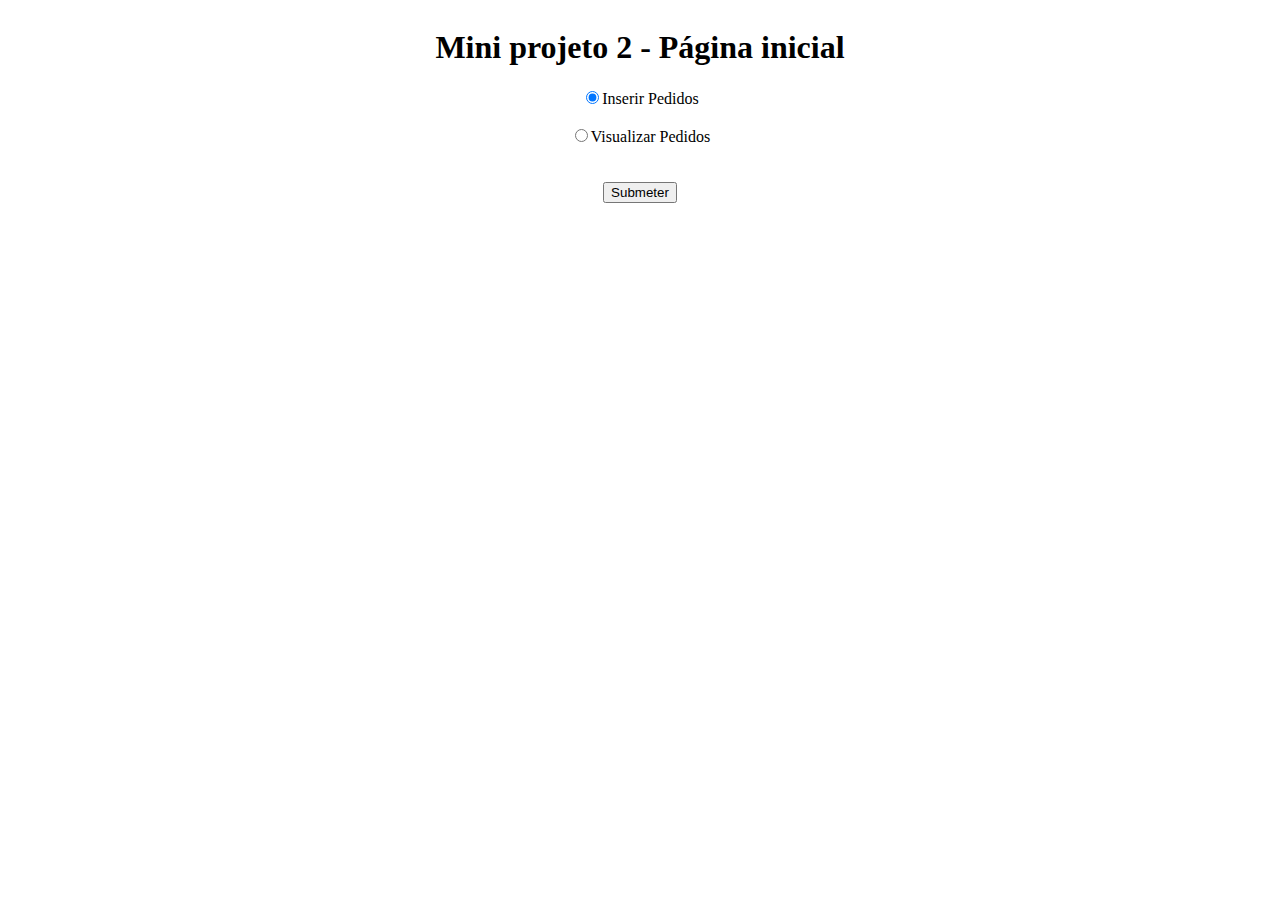
<file: web/index.html>
<!DOCTYPE html>
<!--
Click nbfs://nbhost/SystemFileSystem/Templates/Licenses/license-default.txt to change this license
Click nbfs://nbhost/SystemFileSystem/Templates/JSP_Servlet/Html.html to edit this template
-->
<html>
    <head>
        <title>TODO supply a title</title>
        <meta charset="UTF-8">
        <meta name="viewport" content="width=device-width, initial-scale=1.0">
        <link rel="stylesheet" href="index.css">
    </head>
    <body>
        <form action="PedidosController" method="POST">
            <div class="mainPage">
                <h1>Mini projeto 2 - Página inicial</h1>
                <label><input type="radio" name="sampleRadio" value="Inserir Pedidos" checked="checked"/>Inserir Pedidos</label>
                <br>
                <label><input type="radio" name="sampleRadio" value="Visualizar Pedidos" />Visualizar Pedidos</label>
                <br><br>
                <input type="submit" value="Submeter" /> 
            </div>
        </form>
    </body>
</html>
</file>
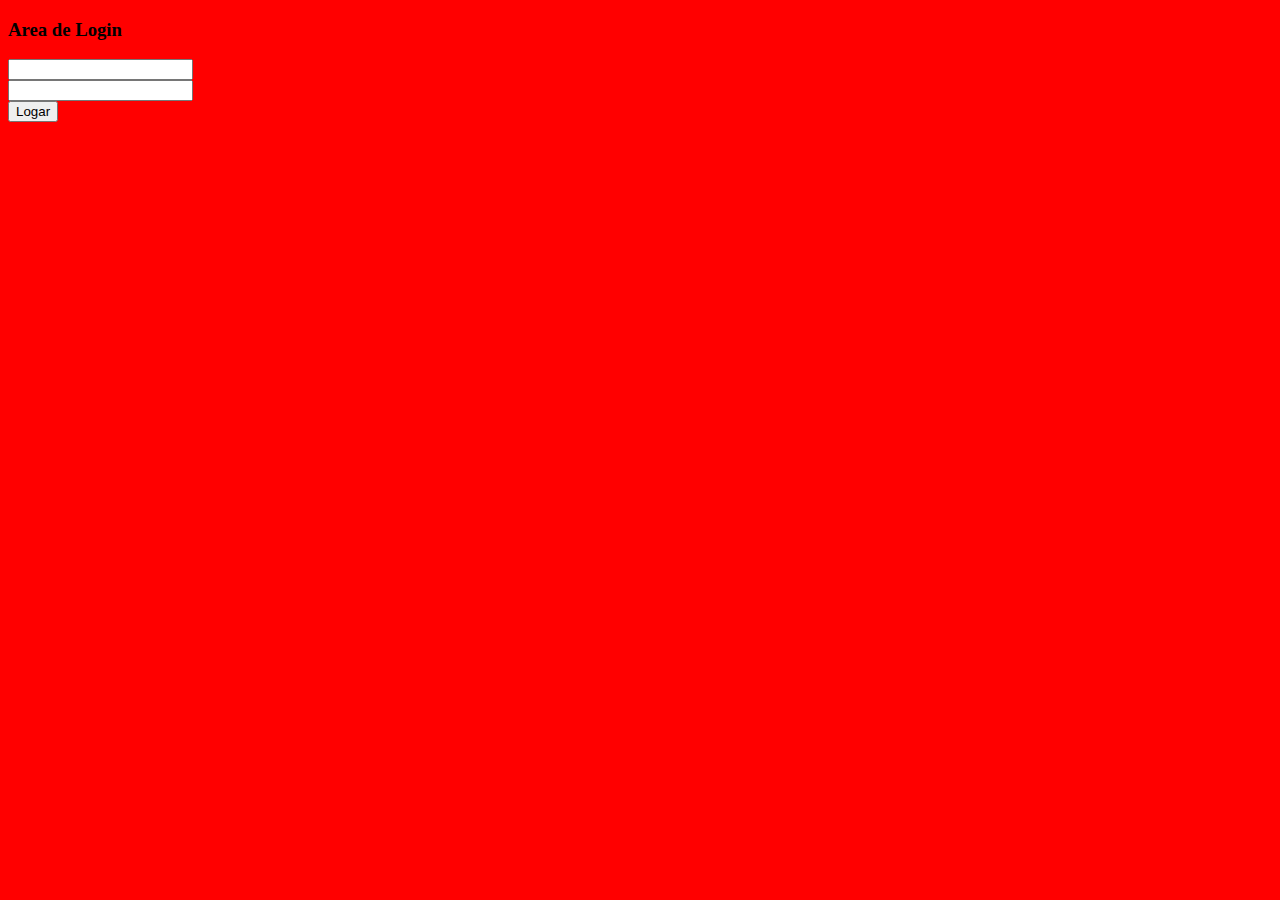
<file: web/login.html>
<!DOCTYPE html>
<!--
Click nbfs://nbhost/SystemFileSystem/Templates/Licenses/license-default.txt to change this license
Click nbfs://nbhost/SystemFileSystem/Templates/JSP_Servlet/Html.html to edit this template
-->
<html>
    <head>
        <title>TODO supply a title</title>
        <meta charset="UTF-8">
        <meta name="viewport" content="width=device-width, initial-scale=1.0">
        <link rel="stylesheet" href="login.css">
    </head>
    <body>
        <h3>Area de Login</h3>
        <form action="LoginServlet" method="post">
            <input type="text" name="login"><br>
            <input type="password" name="password"><br>
            <input type="submit" value="Logar">
        </form>
    </body>
</html>
</file>
<file: web/index.css>
/*
Click nbfs://nbhost/SystemFileSystem/Templates/Licenses/license-default.txt to change this license
Click nbfs://nbhost/SystemFileSystem/Templates/JSP_Servlet/CascadeStyleSheet.css to edit this template
*/
/* 
    Created on : 3 de mar. de 2023, 12:46:34
    Author     : VitorRibeiroGuimarae
*/
.mainPage{
    display:flex;
    flex-direction: column;
    justify-content: center;
    align-items: center;
}
</file>
<file: web/login.css>
/*
Click nbfs://nbhost/SystemFileSystem/Templates/Licenses/license-default.txt to change this license
Click nbfs://nbhost/SystemFileSystem/Templates/JSP_Servlet/CascadeStyleSheet.css to edit this template
*/
/* 
    Created on : 30 de mar. de 2023, 23:41:55
    Author     : VitorRibeiroGuimarae
*/

body{
    background-color:red;
}
</file>
